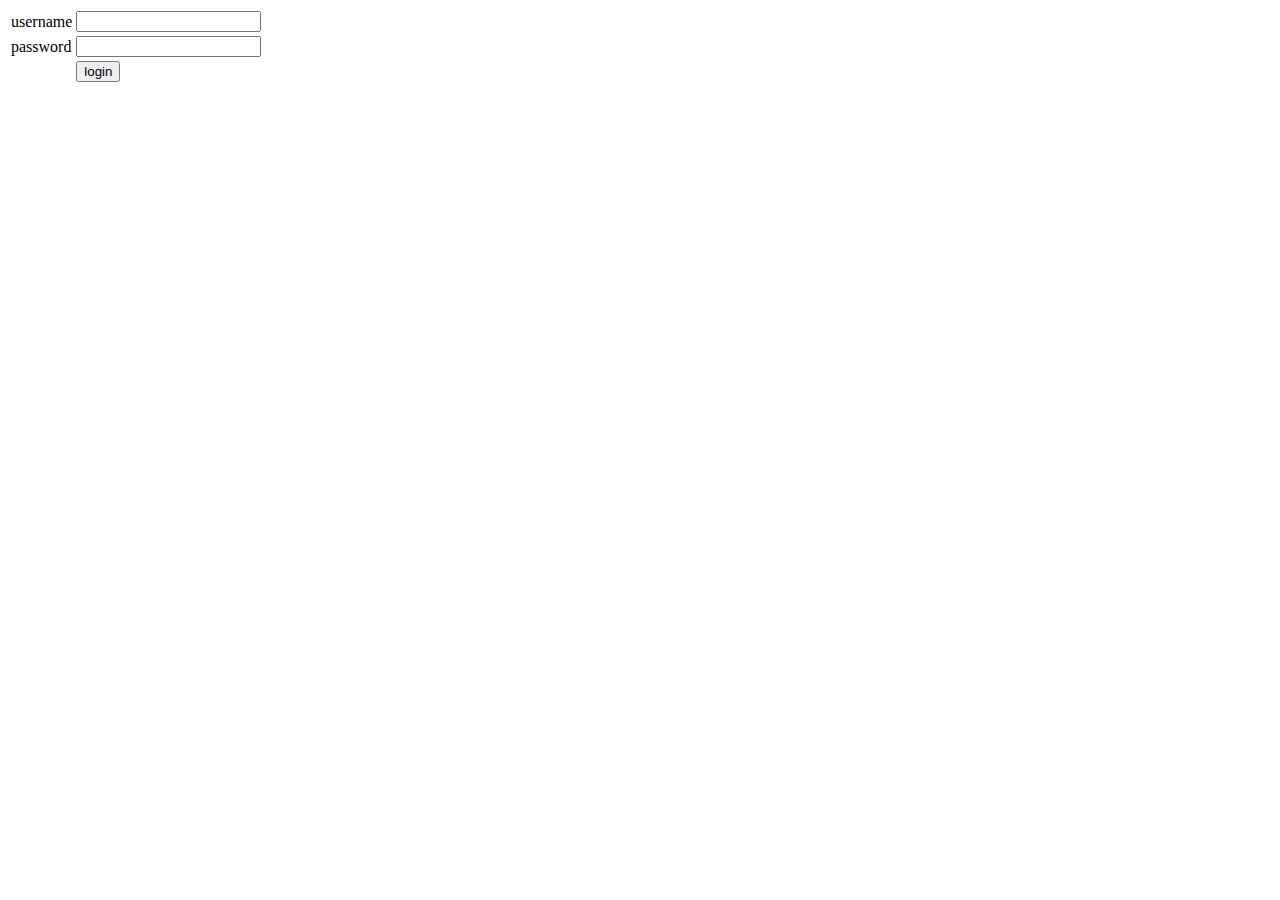
<file: html_css/index.html>
<!DOCTYPE html>
<html lang="en">
<head>
    <meta charset="UTF-8">
    <meta name="viewport" content="width=device-width, initial-scale=1.0">
    <meta http-equiv="X-UA-Compatible" content="ie=edge">
    <title>Document</title>
</head>
<body>
    <table><tr>
        <td>username</td>
        <td><input type="text"></td>
        
    </tr>
<tr>
    <td>password</td>
    <td><input type="password"></td>
    <tr>
        <td></td>
        <td><button>login</button></td>
    </tr>
</tr></table>
</body>
</html>
</file>
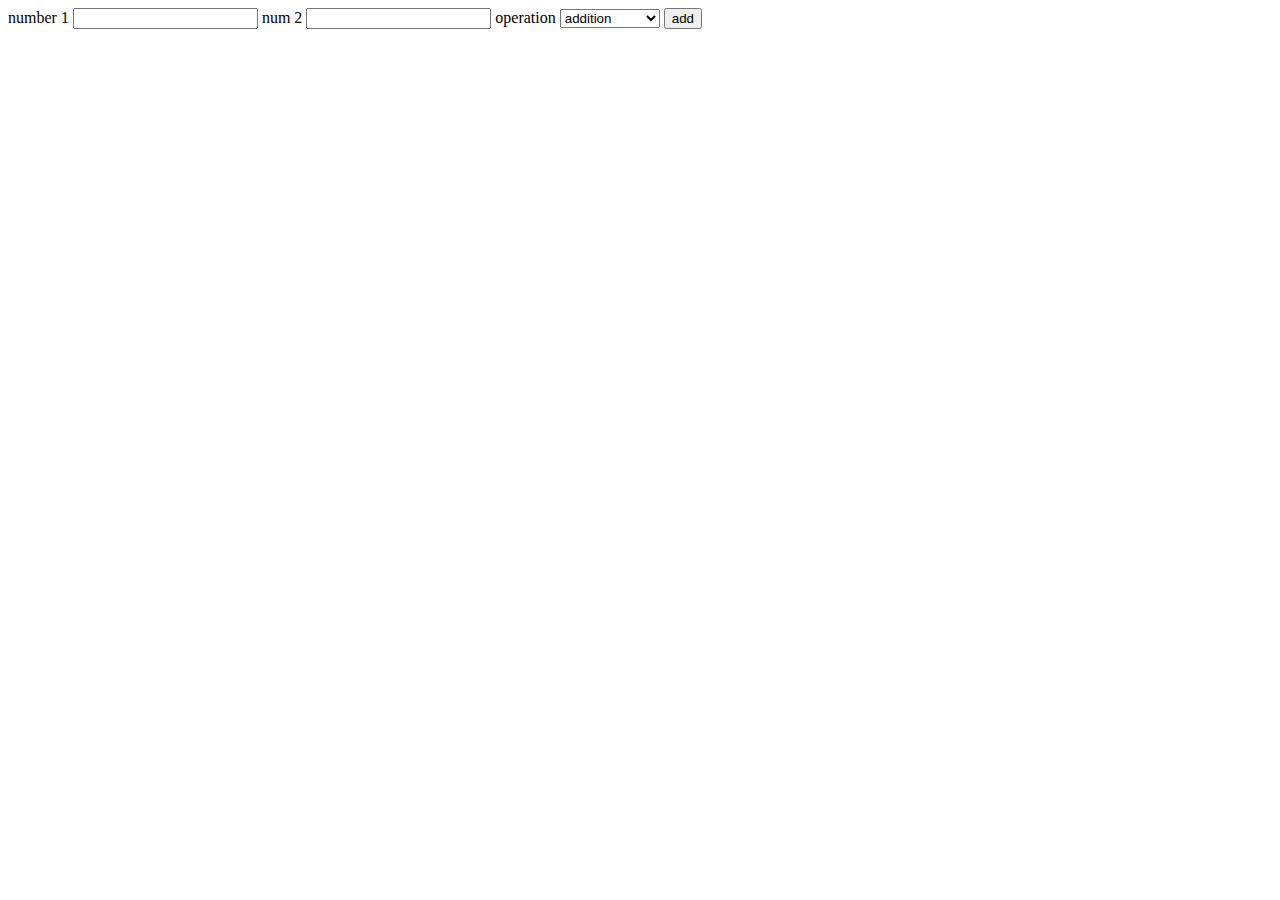
<file: html_css/add.html>
<!DOCTYPE html>
<html lang="en">
<head>

    <meta charset="UTF-8">
    <meta name="viewport" content="width=device-width, initial-scale=1.0">
    <meta http-equiv="X-UA-Compatible" content="ie=edge">
    <title>Document</title>
    <script>
       function test(){
    var a=parseInt(document.getElementById("num1").value);
    var b= parseInt(document.getElementById("num2").value);
var c=document.getElementById("operations").value;
if (c=="addition") {
   x=a+b
} else if(c=="substraction"){
   x=a-b;
}
else if(c=="multiplication"){
   x=a*b;
}else if(c=="division"){
   x=a/b;
}

console.log(x);
document.getElementById("result").innerHTML=x;
}
    </script>
</head>
<body><form >
    <tr>
    <td>number 1</td>
    <td><input type="text" name="" id="num1"></td>
    </tr>
    <tr>
        <td>num 2</td>
        <td><input type="text" name="" id="num2"></td>
    </tr>
    <tr>
            <td>operation</td>
            <td><select name="" id="operations"><option>addition</option>
            <option >substraction</option>
        <option >division</option>
            <option >multiplication</option>
    </select></td>
        </tr>
    <tr>
        <td></td>
        <td><button
            type="button" onclick="test()">add</button></td>
    </tr>
    <tr>
        <td></td>
        <td><p id="result"></p></td>
    </tr>
    </form>
</body>
</html>
</file>
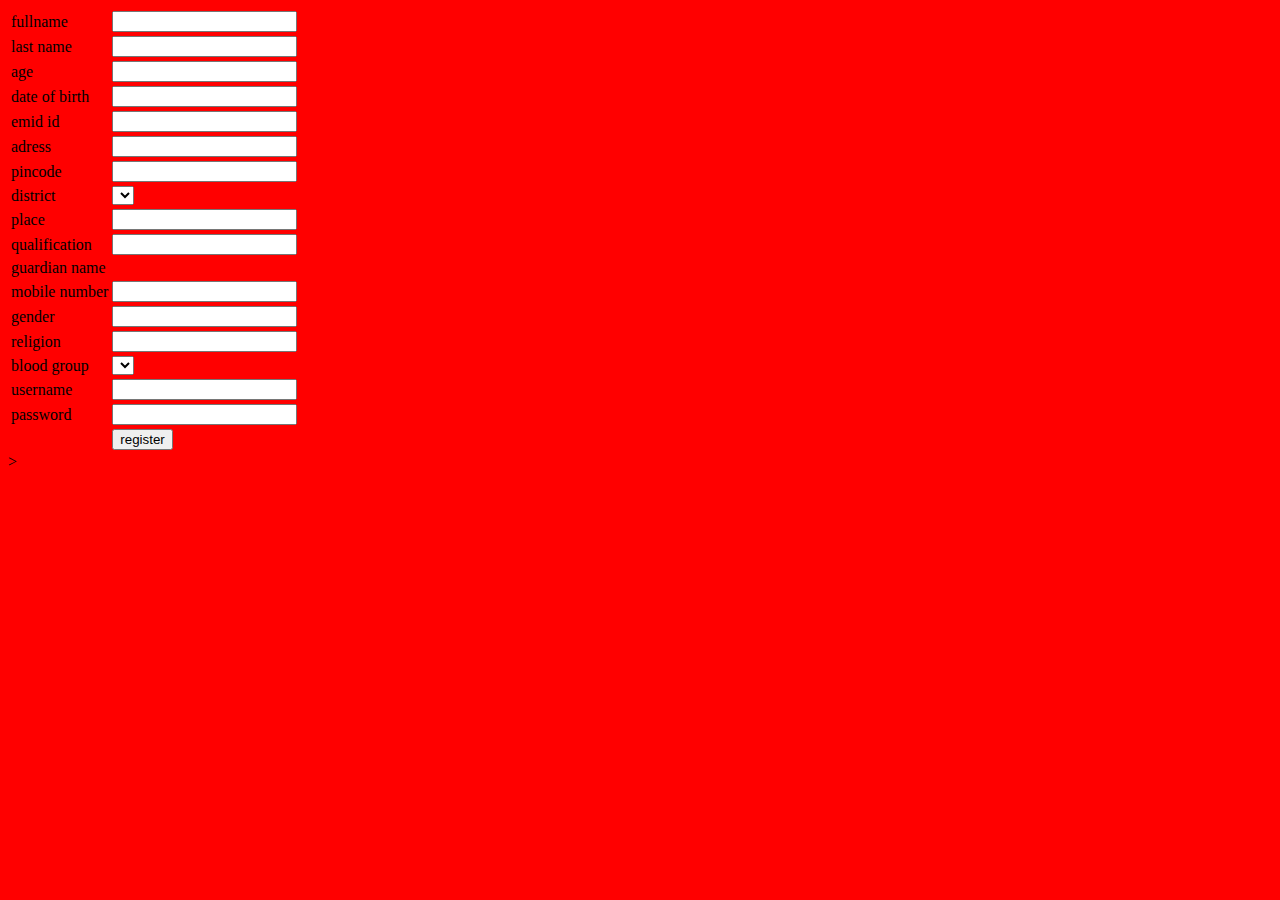
<file: html_css/Login.html>
<!DOCTYPE html>
<html lang="en">
<head>
    <meta charset="UTF-8">
    <meta name="viewport" content="width=device-width, initial-scale=1.0">
    <meta http-equiv="X-UA-Compatible" content="ie=edge">
    <title>Document</title>
    <style>
        body{
            background:red;
        }
    </style>
   <script>
   function(read){
       var fullname=document.getElementById("fullname");
       var lastname=document.getElementById("lastname");
       var age=document.getElementById("age");
       var lastname=document.getElementById("lastname");
       var lastname=document.getElementById("lastname");
       var lastname=document.getElementById("lastname");
       var lastname=document.getElementById("lastname");
       var lastname=document.getElementById("lastname");
       var lastname=document.getElementById("lastname");
       var lastname=document.getElementById("lastname");
       var lastname=document.getElementById("lastname");
       var lastname=document.getElementById("lastname");
       
   }
   </script>
</head>
<body>
    <table>
    <tr>
        <td>fullname</td>
      <td><input type="text" name="" id="fullname"></td>  
    </tr>
    <tr>
        <td>last name</td>
        <td><input type="text" name="" id="lastname"></td>
    </tr>
    <tr>
    <td>age</td>
    <td><input type="text" name="" id="age"></td>
</tr>
<tr>
    <td>date of birth</td>
    <td><input type="text" name="" id="birth"></td>
</tr>
<tr>
    <td>emid id</td>
<td><input type="text" name="" id=emailid""></td>
</tr>
<tr>
    <td>adress</td>
    <td><input type="text" name="" id="adress"></td>
</tr>
<tr>
    <td>pincode</td>
    <td><input type="text" name="" id="pincode"></td>
</tr>
<tr>
    <td>district</td>
    <td><select id="district">
        <option ></option> 
    </select></td>
    </tr>
    <tr>
        <td>place</td>
        <td><input type="text" name="" id="place"></td>
    </tr>
    <tr>
        <td>qualification</td>
        <td><input type="text" name="" id="qualification"></td>
    </tr>
    <tr>
        <td>guardian name</td>
    </tr>
    <tr>
        <td>mobile number</td>
        <td><input type="text" name="" id="mobile"></td>
    </tr>
    <tr>
        <td>gender</td>
        <td><input type="text" name="" id="gender"></td>
    </tr>
    <tr>
        <td>religion</td>
        <td><input type="text" name="" id="religion"></td>
    </tr>
    <tr>
        <td>blood group</td>
        <td><select id="blood group">
            <option></option>
        </select></td>
    </tr>
    <tr>
        <td>username</td>
        <td><input type="text" name="" id="username"></td>
    </tr>
    <tr>
        <td>password</td>
        <td><input type="password" name="" id="password"></td>
    </tr>
    <tr>
        <td></td>
        <td><button type="button" onclick="read()">register</button></td>
    </tr>
    </table>>
</body>
</html>
</file>
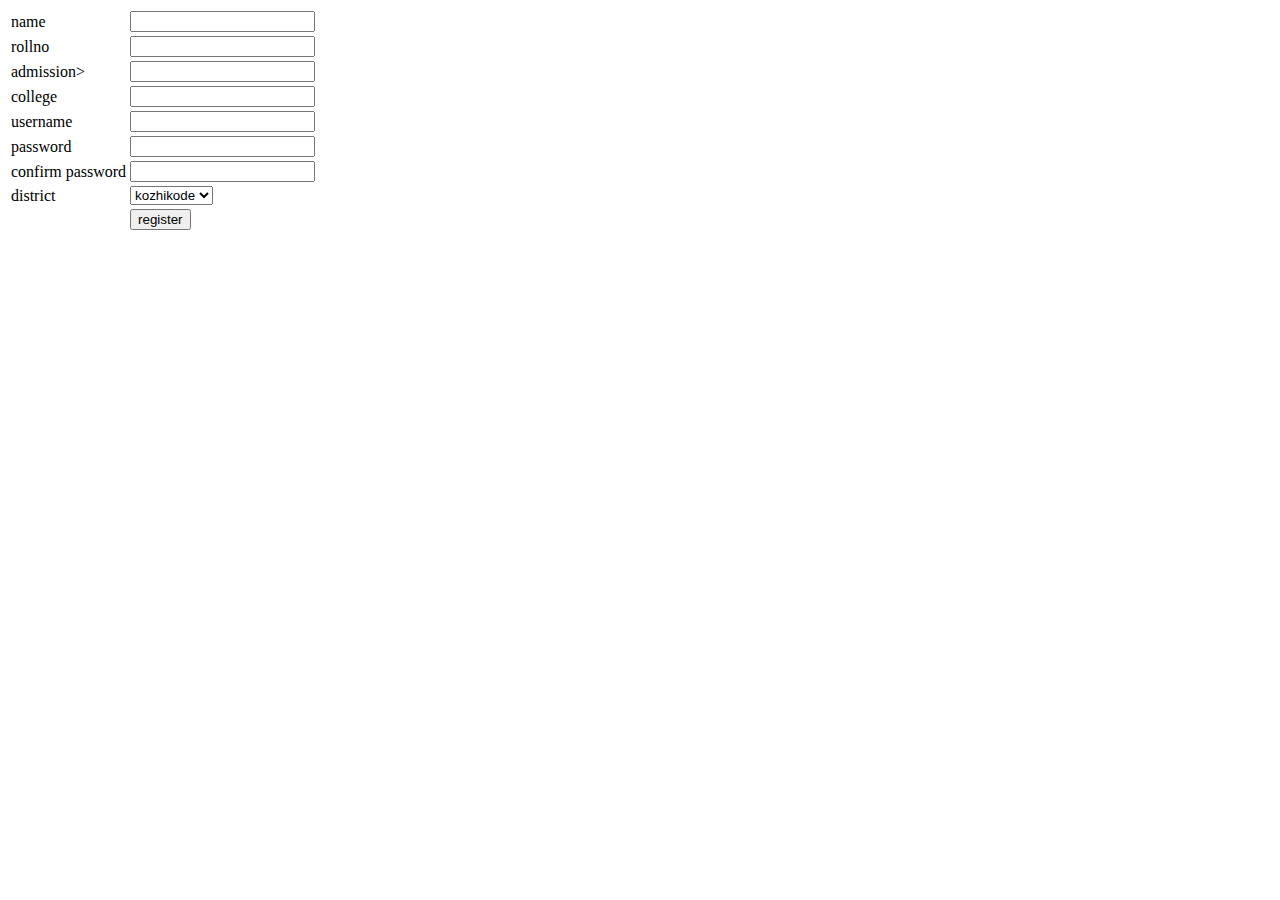
<file: html_css/register.html>
<!DOCTYPE html>
<html lang="en">
<head>
    <meta charset="UTF-8">
    <meta name="viewport" content="width=device-width, initial-scale=1.0">
    <meta http-equiv="X-UA-Compatible" content="ie=edge">
    <title>Document</title>
</head>
<body>
    <table>
        <tr>
        <td>name</td>
    <td><input type="text" name="" id=""></td>
        </tr>
        <tr>
        <td>rollno</td>
     <td><input type="text" name="" id=""></i></td>   
        </tr>
        <tr>
    <td>admission></td>
    <td><input type="text" name="" id=""></td>
    </tr>
    <tr>
    <td>college</td>
    <td><input type="text" name="" id=""></td>

 </tr>
 <tr>
  <td>username</td>
 <td><input type="text" name="" id=""></td>  
    </tr>
    <tr>
        <td>password</td>
        <td><input type="password" name="" id=""></td> 
    </tr>
    <tr>
<td>confirm password</td>
<td><input type="password" name="" id=""></td>

        </tr>
        <tr>
                <td>district</td>
                <td>
                    <select>
                        <option>kozhikode</option>
                        <option>kannur</option>
                    </select>
                </td>
            </tr>
        <tr>
            <td></td>
            <td><button>register</button></td>
        </tr>
       
    </table>
</body>
</html>
</file>
